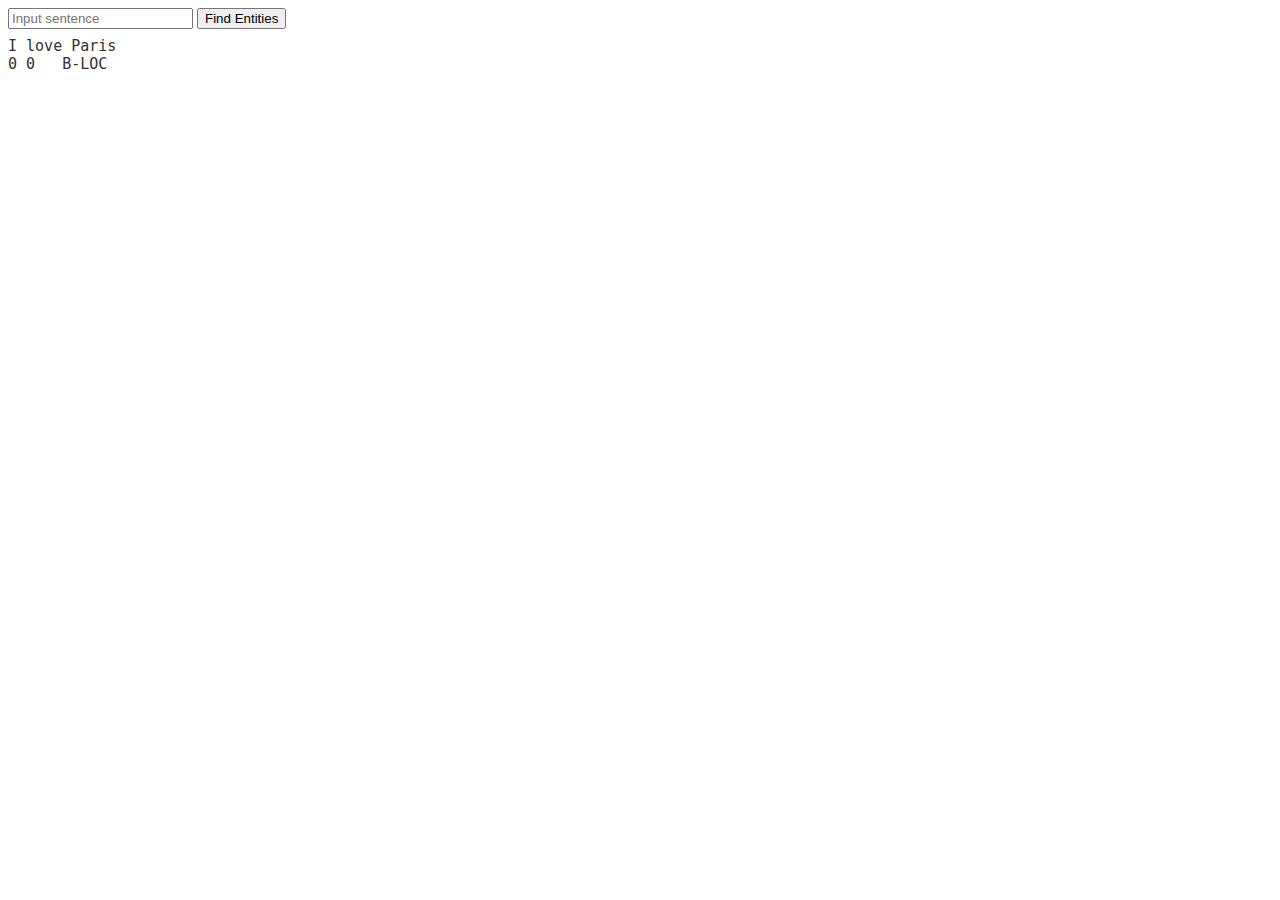
<file: serving/client/full_client.html>
<head>
    <script src="https://ajax.googleapis.com/ajax/libs/jquery/3.2.1/jquery.min.js"></script>
    <link rel="stylesheet" href="https://maxcdn.bootstrapcdn.com/bootstrap/4.0.0-alpha.6/css/bootstrap.min.css" integrity="sha384-rwoIResjU2yc3z8GV/NPeZWAv56rSmLldC3R/AZzGRnGxQQKnKkoFVhFQhNUwEyJ" crossorigin="anonymous">
    <link rel="stylesheet" href="custom.css">
</head>


<body>
    <div class="container col-lg-6">
        <div style="padding-bottom: 0.5cm">
            <div class="card text-center bg-light">
                <div class="card-body" style="padding-bottom: 0.2cm">
                    <input class="card-title form-control" type="text" id="input" name="input" placeholder="Input sentence"/>
                    <button class="card-text btn btn-outline-primary" id="btn">Find Entities</button>
                    <div class="spinner" id="spinner" style="display: none">
                      <div class="double-bounce1"></div>
                      <div class="double-bounce2"></div>
                    </div>
                </div>
                <div class="card-footer bg-white">
                    <pre class="card-text api-pre" style="padding-bottom: 0.2cm">
                        <div class="item" id="api_input">I love Paris </div>
                        <div class="item" id="api_output">0 0   B-LOC</div>
                    </pre>
                </div>
            </div>
        </div>
    </div>
</body>



<script type="text/javascript">
    function api_call(input) {
        // hide button and make the spinner appear
        $('#btn').toggle();
        $('#spinner').toggle();

        $.ajax({
            url: "http://0.0.0.0:5000/api",
            method: 'POST',
            contentType: 'application/json',
            data: JSON.stringify(input),

            success: function( data, textStatus, jQxhr ){
                // toggle the spinner and button
                $('#btn').toggle();
                $('#spinner').toggle();

                // fill the html for answer
                $('#api_input').html( data.input );
                $('#api_output').html( data.output );

                $("#input").val("");
            },
            error: function( jqXhr, textStatus, errorThrown ){
                $('#btn').toggle();
                $('#spinner').toggle();

                $('#api_input').html( "Sorry, the server is asleep..." );
                $('#api_output').html( "Try again in a moment!" );

                console.log( errorThrown );
            },
            timeout: 3000 // sets timeout to 10 seconds
        });

    }


    $( document ).ready(function() {
        // request when clicking on the button
        $('#btn').click(function() {
            // get the input data
            var input = $("#input").val();
            api_call(input);
            input = "";
    });
    });

</script>
</file>
<file: serving/client/custom.css>
.api-pre {
    display: flex;
    flex-wrap: wrap;
    flex-direction: column;

    font-family: monospace;
    margin: 0 0 0px;
    font-size: 15px;
    line-height: normal;
    color: #333;
    word-break: break-all;
    word-wrap: normal;
    background-color: transparent;
    border: 0;
    border-radius: 0px;
    overflow: auto;
    padding-top: 10px;
    padding: 0;
}

.spinner {
  width: 40px;
  height: 40px;

  position: relative;
  margin: auto;
}

.double-bounce1, .double-bounce2 {
  width: 100%;
  height: 100%;
  border-radius: 50%;
  background-color: #333;
  opacity: 0.6;
  position: absolute;
  top: 0;
  left: 0;

  -webkit-animation: sk-bounce 2.0s infinite ease-in-out;
  animation: sk-bounce 2.0s infinite ease-in-out;
}

.double-bounce2 {
  -webkit-animation-delay: -1.0s;
  animation-delay: -1.0s;
}

@-webkit-keyframes sk-bounce {
  0%, 100% { -webkit-transform: scale(0.0) }
  50% { -webkit-transform: scale(1.0) }
}

@keyframes sk-bounce {
  0%, 100% {
    transform: scale(0.0);
    -webkit-transform: scale(0.0);
  } 50% {
    transform: scale(1.0);
    -webkit-transform: scale(1.0);
  }
}
</file>
